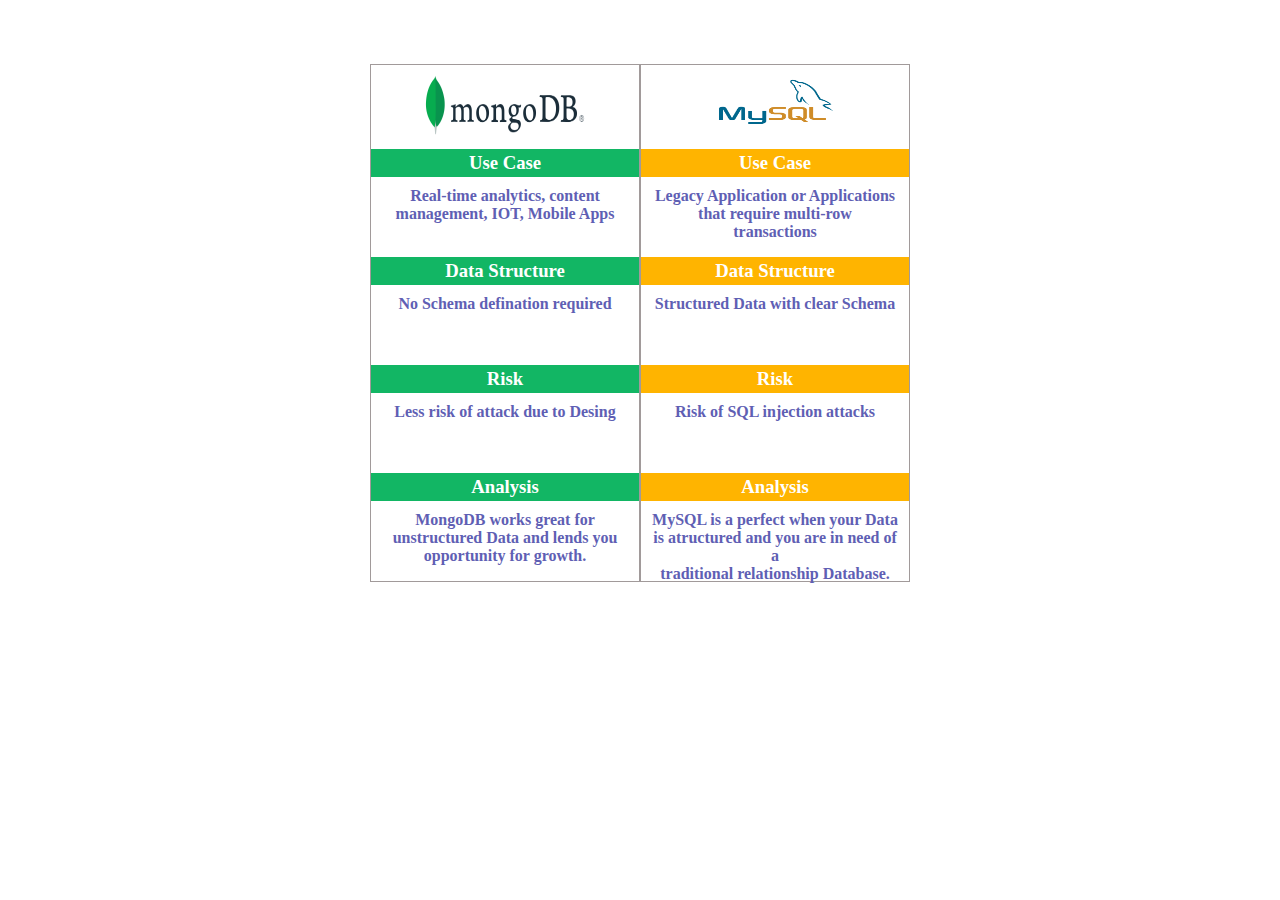
<file: index1.html>
<!DOCTYPE html>
<html lang="en">
<head>
    <meta charset="UTF-8">
    <meta name="viewport" content="width=device-width, initial-scale=1.0">
    <title>Comparision MongoDB vs MySQL </title>
    <link rel="stylesheet" href="style1.css">

</head>

<body>
    <div class="container">
        <div class="box1">
            <img id="logo1" src="asset/MongoDB_Logo.svg.png">
            <h3>Use Case</h3>
            <h4>Real-time analytics, content <br>
                management, IOT, Mobile Apps</h4>
            <h3>Data Structure</h3>
            <h4>No Schema defination required</h4>
            <h3>Risk</h3>
            <h4>Less risk of attack due to Desing</h4>
            <h3>Analysis</h3>
            <h4>MongoDB works great for<br>
                unstructured Data and lends you<br>
                opportunity for growth.</h4>
        </div>
        <div class="box2">
            <img id="logo2" src="asset/MySQL_logo.png">
            <h3>Use Case</h3>
            <h4>Legacy Application or Applications<br>
                that require multi-row<br>
                transactions</h4>
            <h3>Data Structure</h3>
            <h4>Structured Data with clear Schema</h4>
            <h3>Risk</h3>
            <h4>Risk of SQL injection attacks</h4>
            <h3>Analysis</h3>
            <h4>MySQL is a perfect when your Data<br>
                is atructured and you are in need of a<br>
                traditional relationship Database.</h4>
        </div>
    </div>
</body>
</html>
</file>
<file: style1.css>
*{  margin:0px; padding:0px; box-sizing: border-box;
}
.container{ height: auto; width:fit-content; display: flex; margin:auto;
    margin-top:5%; text-align: center;
}
.box1{ width: 270px; height: auto;  border: 1px solid rgb(161, 154, 154);
}
.box2{ width: 270px; height: auto;  border: 0.5px solid rgb(161, 154, 154); 
}
#logo1{  width:180px; height:80px; padding:10px;   
}
#logo2{ width:180px; height:80px; padding:10px;
}
.box1 > h3 { background-color: rgb(18, 182, 100); padding:3px; color:white;  
}
.box2 > h3 {  background-color:rgb(255, 180, 0); padding:3px; color:white;
}
h4 {  height:80px; padding:10px; margin: auto; color:rgb(95, 95, 180);
</file>
